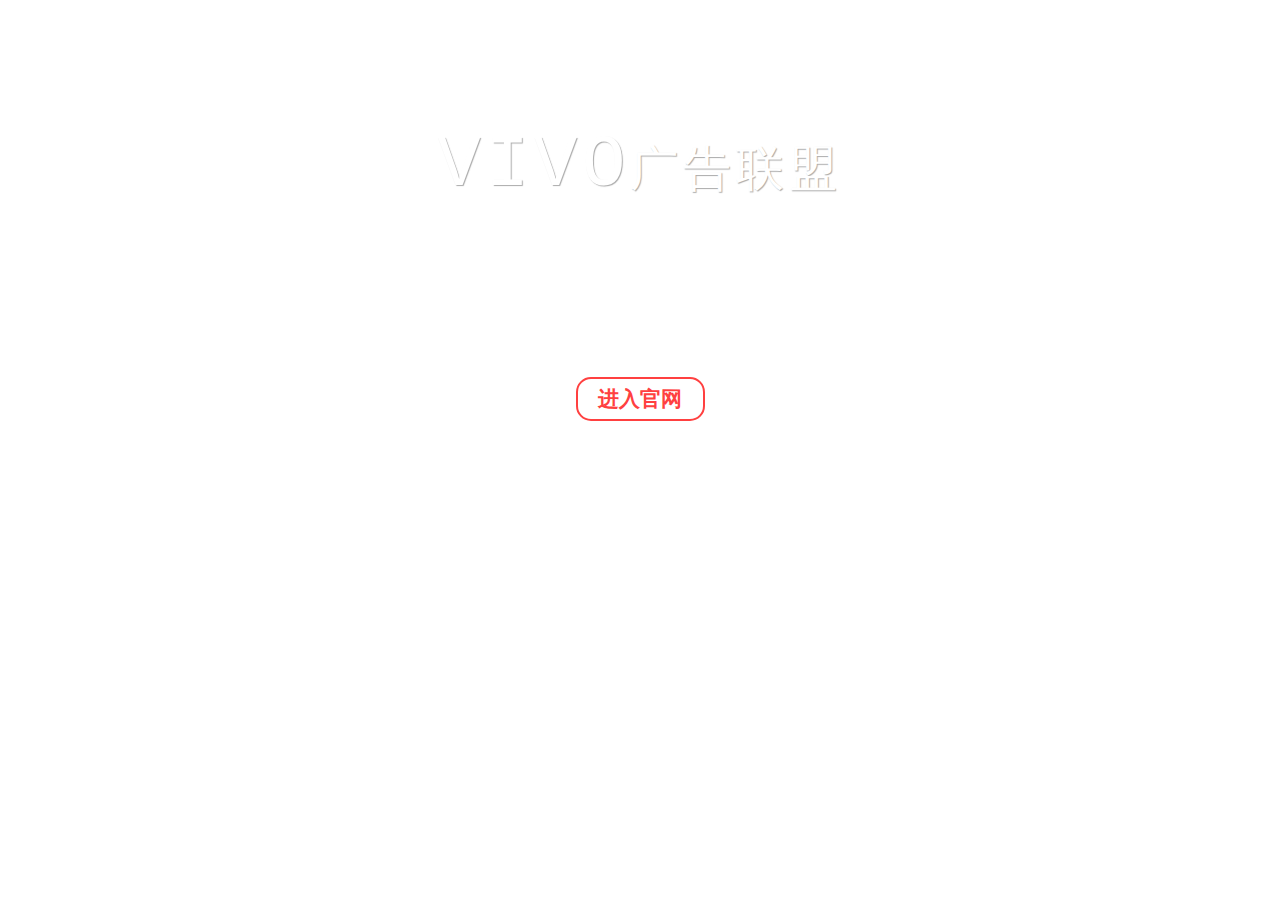
<file: VIVO/VIVO/html/index.html>
<!DOCTYPE html>
<html lang="en">
<head>
	<meta charset="utf-8">
    <meta http-equiv="X-UA-Compatible" content="IE=edge">
    <meta name="viewport" content="width=device-width, initial-scale=1">
	<title>vivo广告联盟</title>
	<link rel="shortcut icon" href="../img/ad.ico" />
	<link rel="stylesheet" href="../style/index.css">
</head>
<body>
	<div class="context">
		<h  class="title title-h"><span>VIVO</span>广告联盟</h>
		<h2 class="title">为开发者提供最优质的商业化解决方案</h2>
		<p  class="title title-p">vivo广告联盟，基于全面整合了手机用户数据的vivo大数据平台，依托精准的算法推荐能力，使每一次的流量实现收益最大化。</p>
		<a href="../html/main.html" class="button" ><!-- 用来当做按钮 -->
			进入官网
		</a>
	</div>
</body>
</html>
</file>
<file: VIVO/VIVO/style/index.css>
*{
	margin: 0px;
	padding:0px;
}
body{
	font-family: "楷体";
	background:url('http://hk.best-wallpaper.net/wallpaper/2880x1800/1707/Auckland-New-Zealand-sea-bay-city-skyscrapers-night_2880x1800.jpg') no-repeat ;
	background-size:100%;

	/*控制里面那个盒子水平垂直居中*/
	display: flex;
	align-items: center;
	justify-content: center;

}
.context{
	width: 50%;
	text-align: center;
	color: #fff;
	position: absolute;
	top:5%;
	padding: 65px 50px;
	
}
.title{
	display: inline-block;
	margin: 15px 0px;
	letter-spacing: 5px;/*字体间距*/
}
.title-h{
	font-size: 48px;
	text-shadow: 1px 1px 1px #aaa;
}
.title-h span{
	font-family: 'Courier New', Courier, monospace;
	font-size:72px;
	}
.title-p{
	line-height: 1.5;
	letter-spacing: 2px;/*字体间距*/
}
.button{
	margin-top: 15px;
	display: inline-block;
	width: 125px;
	height: 40px;
	border: 2px solid ;
	font-weight: bolder;
	text-decoration: none;
	border-radius: 15px;
	line-height: 40px;
	color: rgba(255,64,64,1);
	font-size: 21px;
	transition: 0.5s ;
	animation: myone linear 2s infinite alternate;
	
}

@keyframes myone{
	0%   {border-color: rgba(0,0,255,0.1); color: rgba(0,0,255,0.1);}
	100% {border-color: rgba(0,0,255,1); color: rgba(0,0,255,1);}
}
</file>
